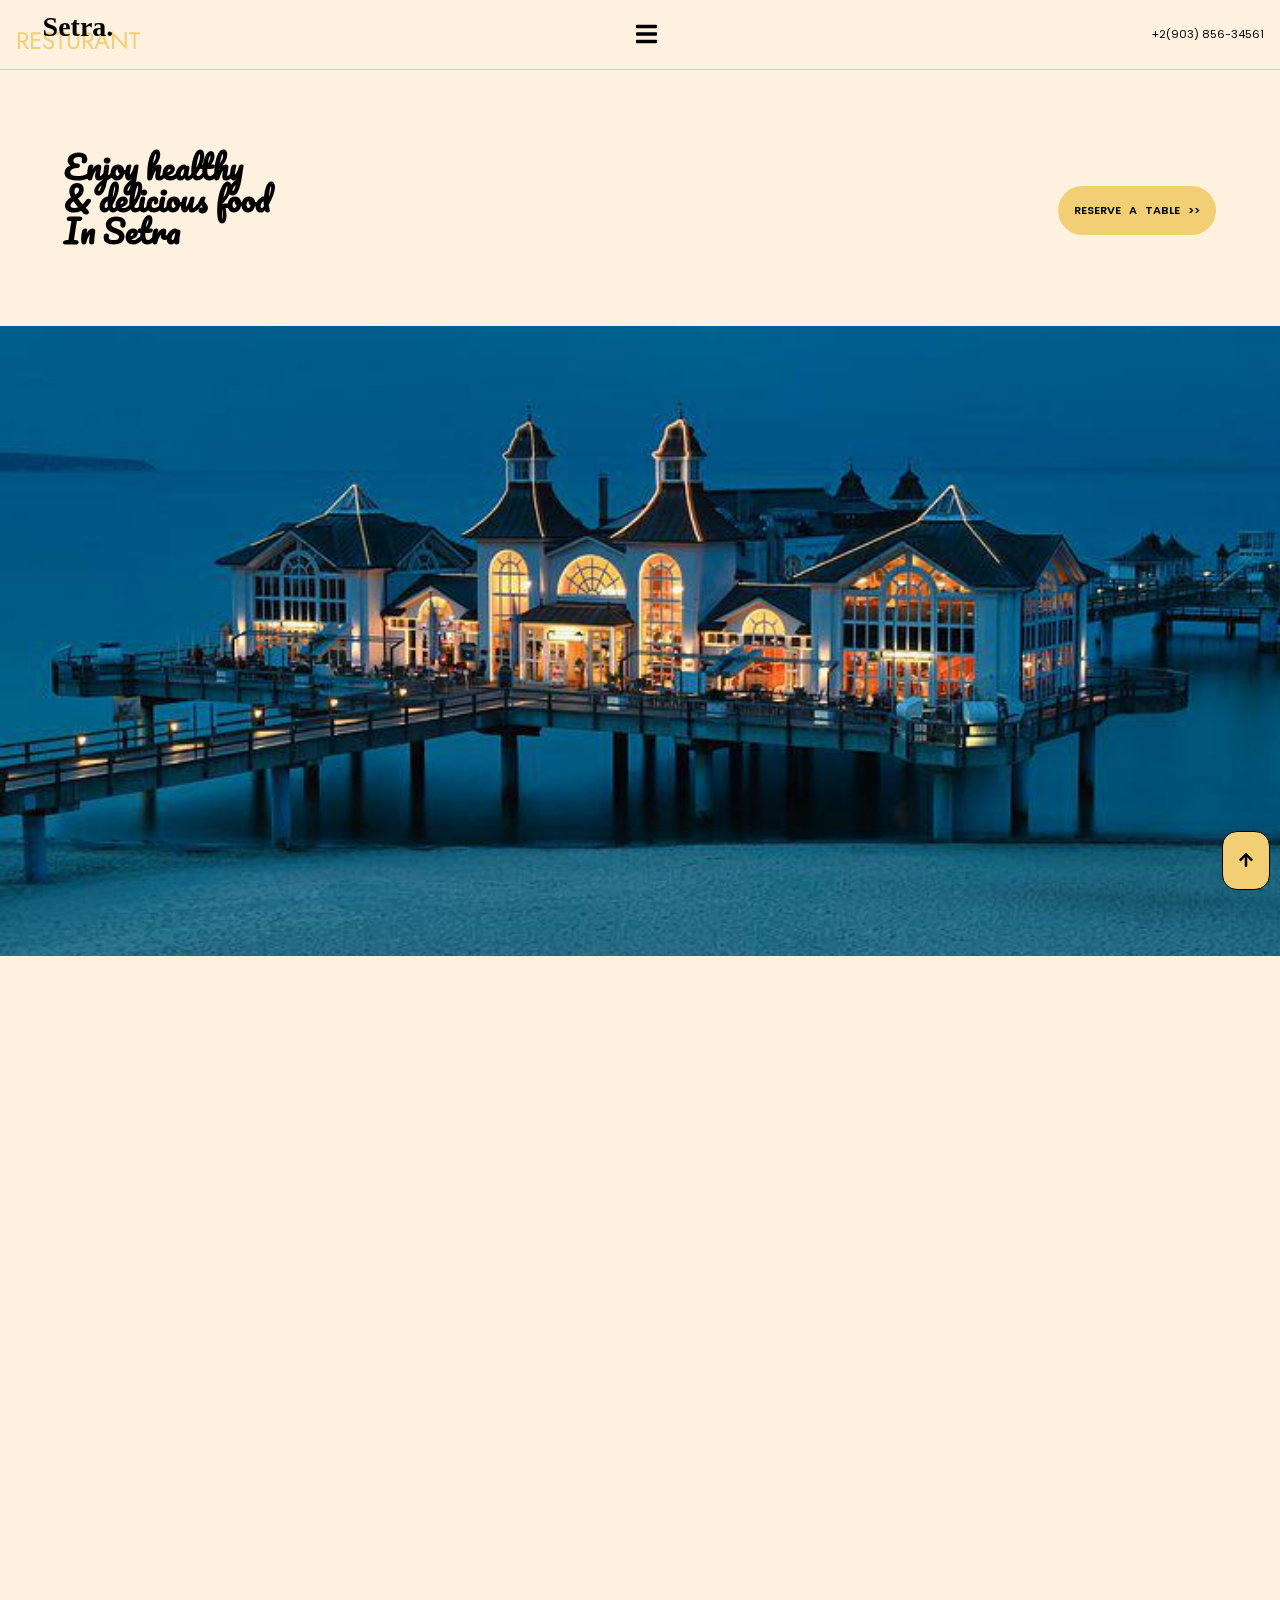
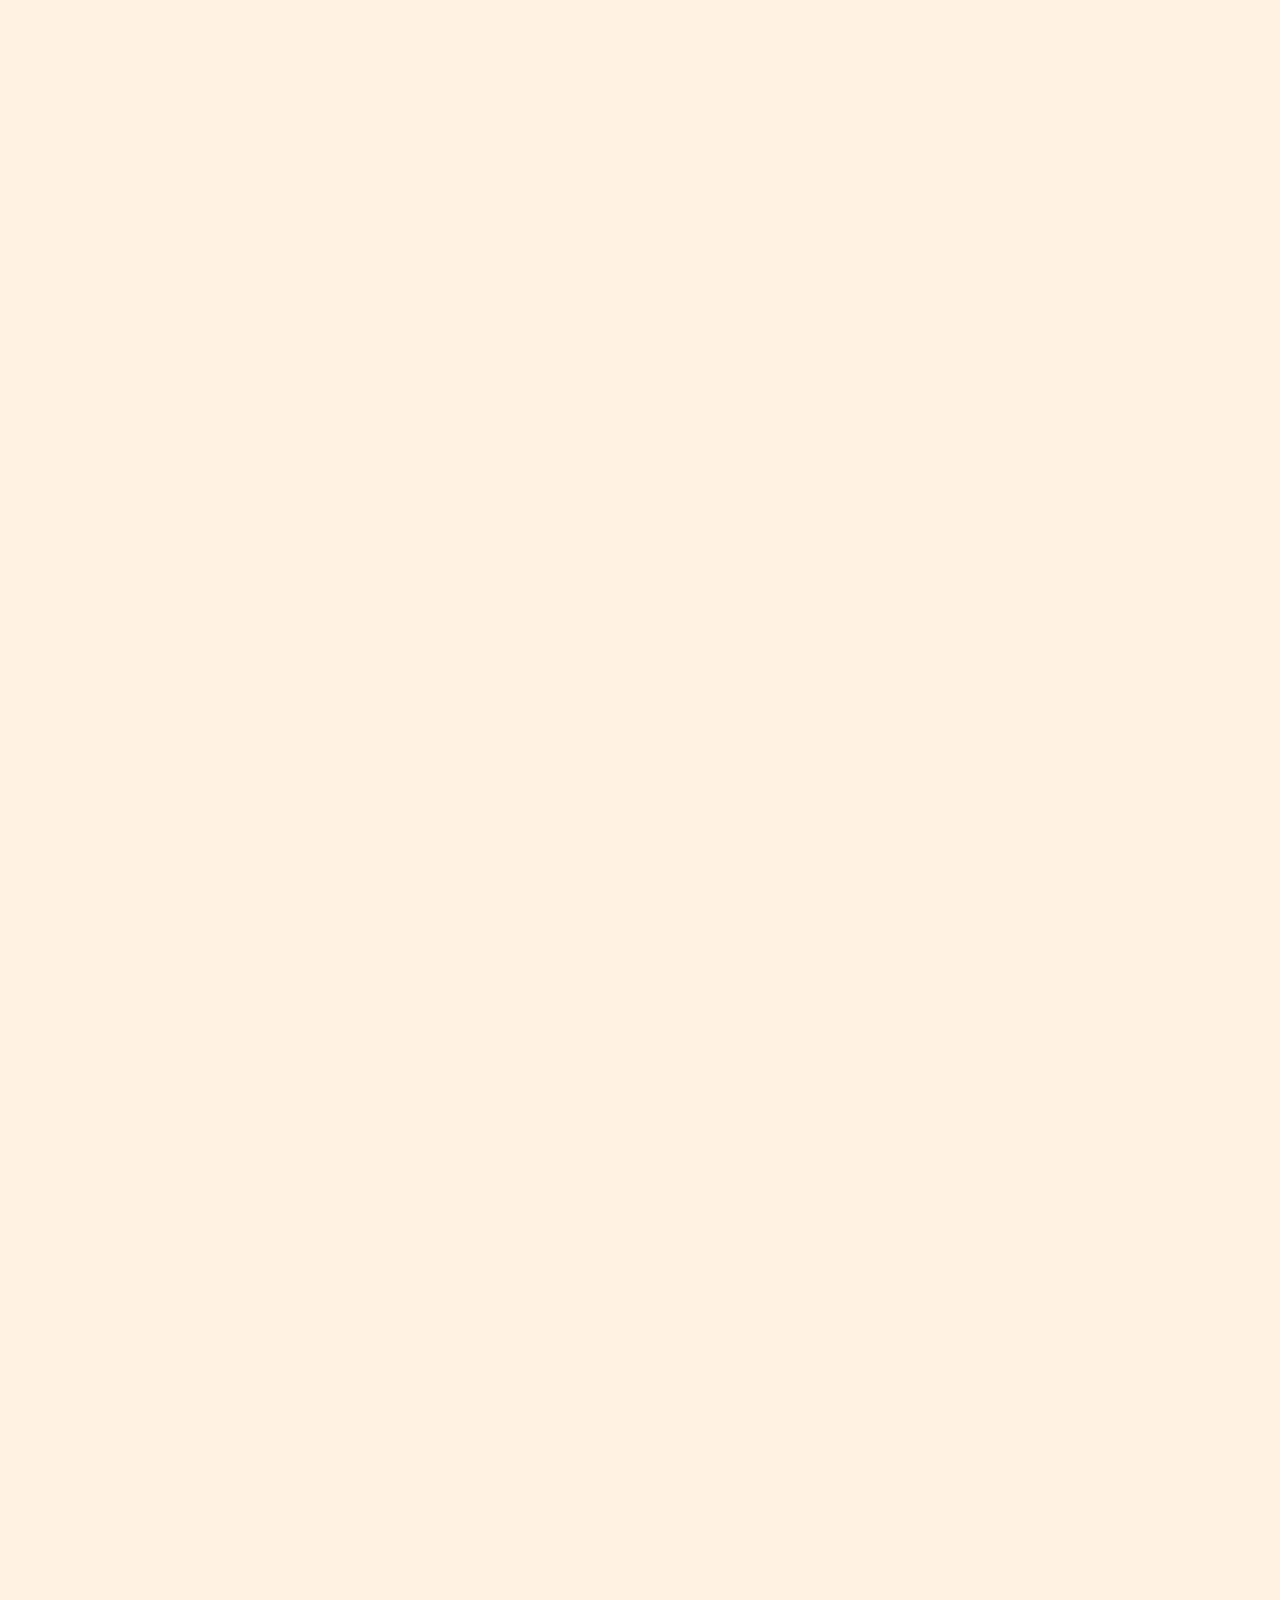
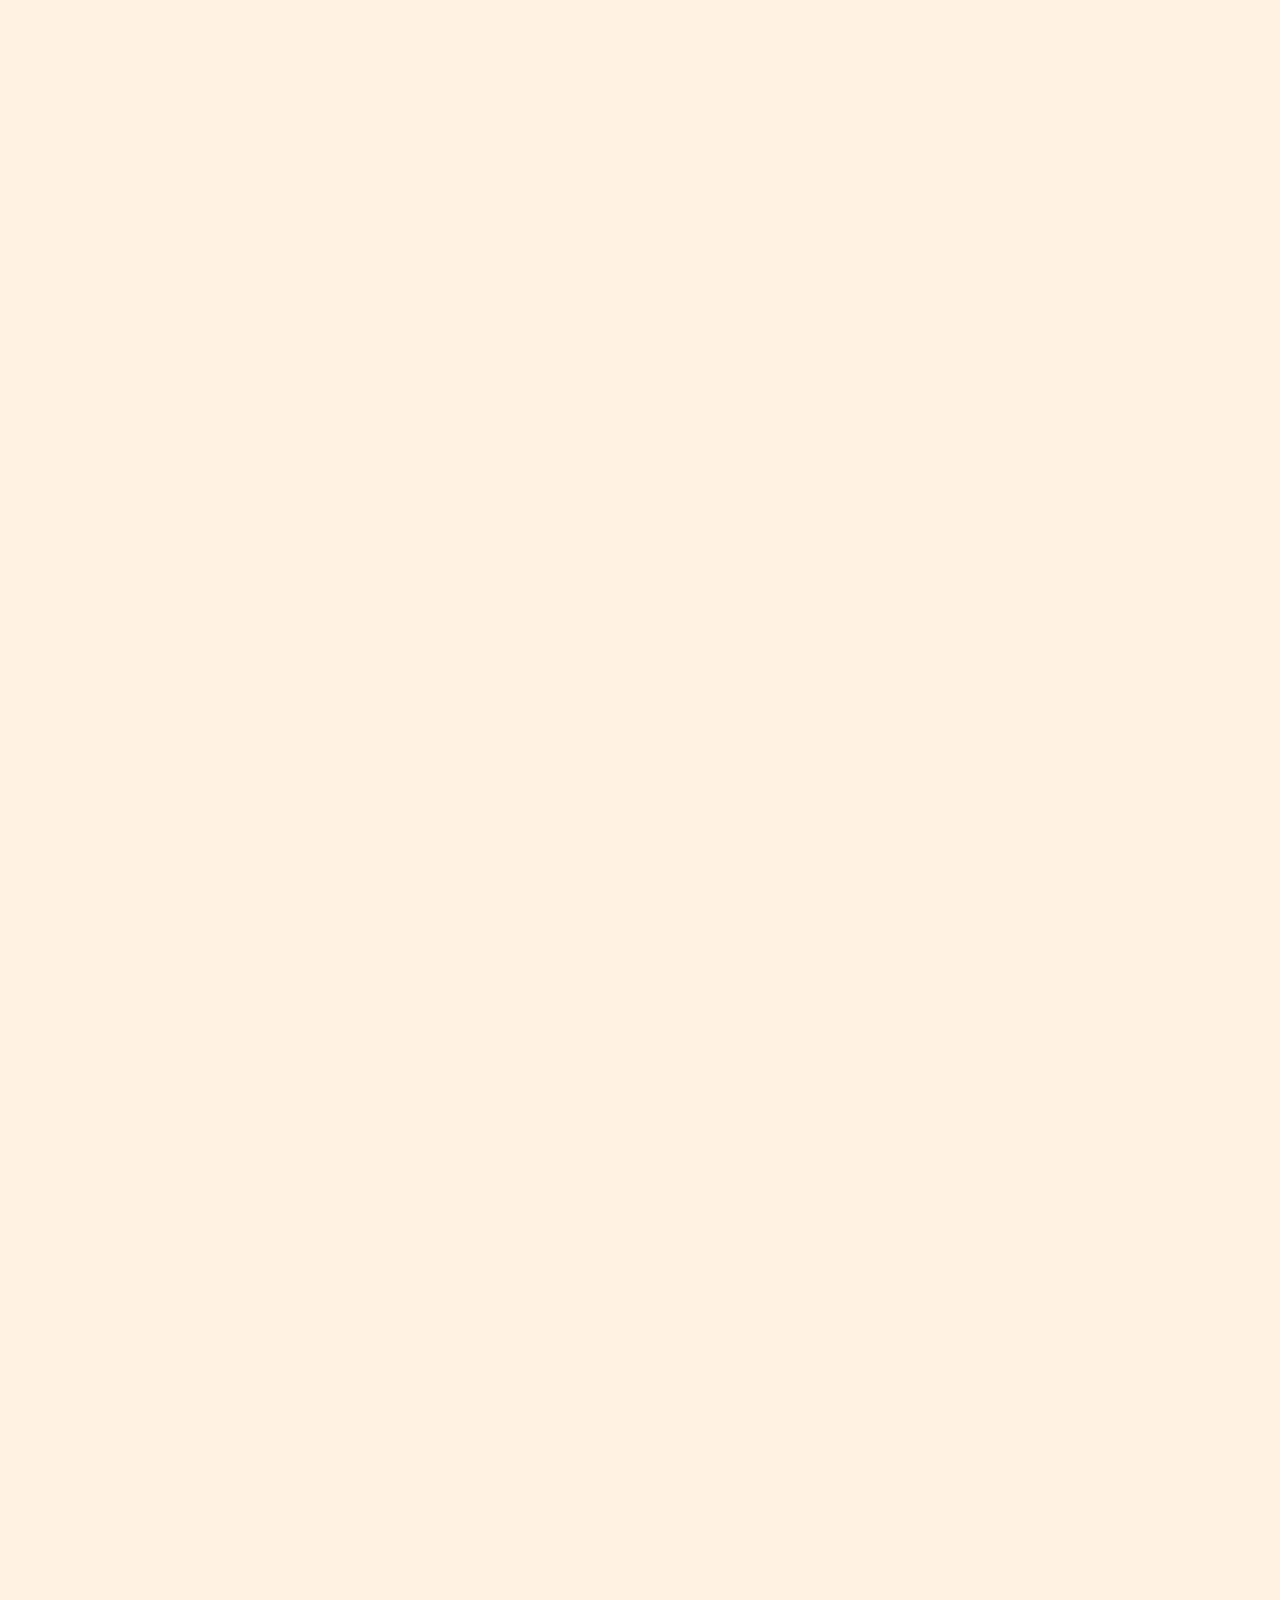
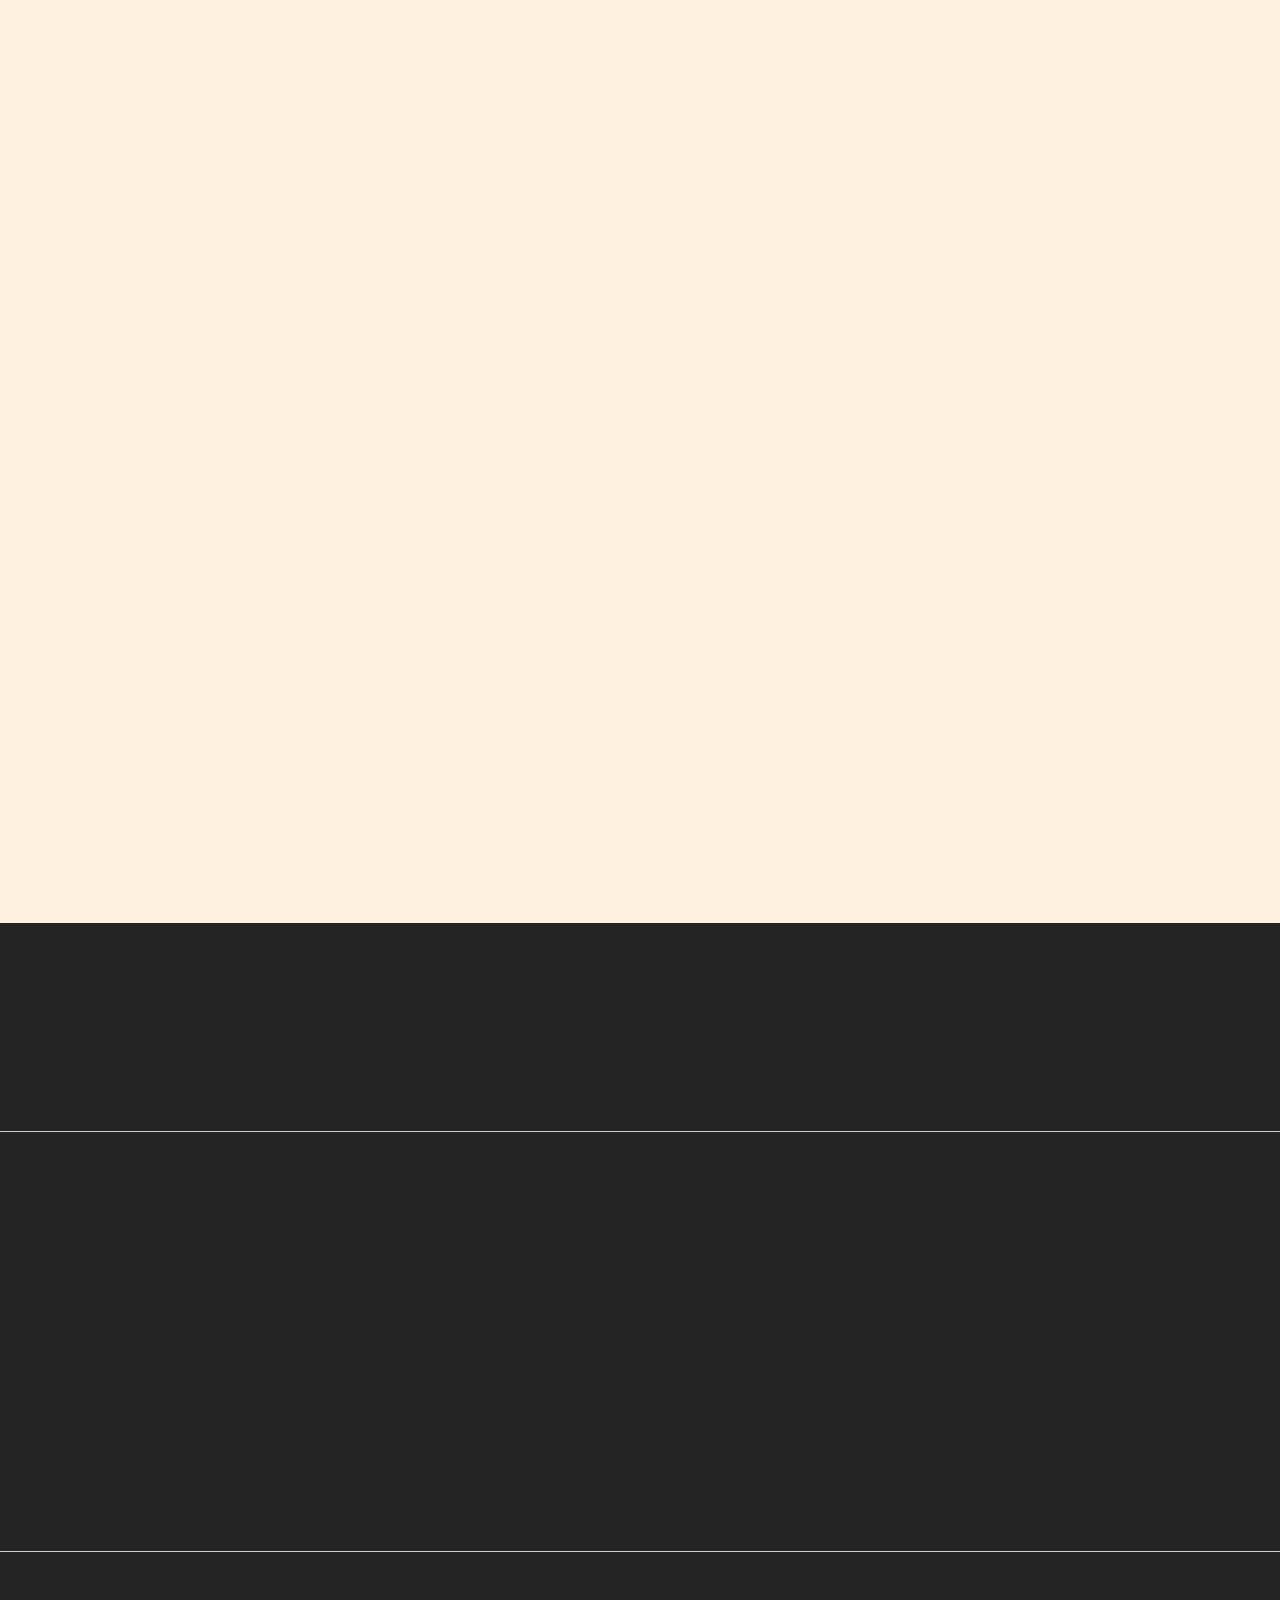
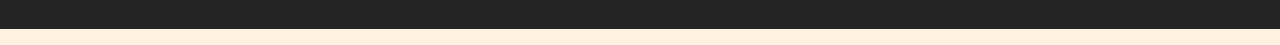
<file: index.html>
<!DOCTYPE html>
<html lang="en">

<head>
    <meta charset="UTF-8">
    <meta http-equiv="X-UA-Compatible" content="IE=edge">
    <meta name="viewport" content="width=device-width, initial-scale=1.0">
    <link rel="stylesheet" href="fontawesome-free-5.15.4-web/css/fontawesome.min.css">
    <link rel="stylesheet" href="css/swiper-bundle.min.css">

    <link rel="stylesheet" href="css/setra.css">
    <link rel="preconnect" href="https://fonts.googleapis.com">
    <link rel="preconnect" href="https://fonts.gstatic.com" crossorigin>
    <link href="https://fonts.googleapis.com/css2?family=Poppins&family=Roboto&family=Tangerines&family=Livvic&family=Pacifico&display=swap" rel="stylesheet">
    <title>Setra Resturant</title>
</head>

<body>
    <header>
        <nav>
            <div class="nav-header">
                <div class="logo">
                    <p><span class="setra">
                        Setra.
                    </span>
                        <span>resturant</span>
                    </p>
                </div>
                <div class="nav-toggle">
                    <button>
                    <i class="fas fa-bars"></i>
                </button>
                </div>
                <div class="contact">
                    <p>+2(903) 856-34561</p>
                </div>
            </div>
            <ul class="links show-links">
                <li>
                    <a href="#">home</a>
                </li>
                <li>
                    <a href="#">about</a>
                </li>
                <li>
                    <a href="#">gallery</a>
                </li>
                <li>
                    <a href="#">recipes</a>
                </li>
                <li>
                    <a href="#">contact</a>
                </li>
            </ul>
            <!-- social media -->


            </div>

        </nav>
    </header>
    <div class="divider"></div>

    <main>
        <div class="container">
            <div class="container1">
                <h4 class="tophead">
                    Enjoy healthy <br>& delicious food <br> In Setra
                </h4>
                <div class="main-btn">
                    reserve a table >>
                </div>
            </div>
            <div class="container2">
                <img src="css/images/item9.jpg" alt="">
            </div>
            <div class="container3">

                <div class="part1">
                    <div class="part-cut">
                        <div>
                            <p class="greentext">
                                Welcome to Setra
                            </p>

                            <h4 class="tophead">
                                Setra is one of the world's best resturants
                            </h4>
                        </div>
                        <div>
                            <button class="second-btn">
                            about setra >>
                        </button>
                        </div>
                    </div>
                </div>
                <div class="part2">
                    <div>
                        <p>Lorem, ipsum dolor sit amet consectetur adipisicing elit. Aspernatur quasi ipsa sit dolorum soluta impedit delectus, possimus magnam? Quasi accusamus quia reiciendis praesentium nihil aspernatur quae, doloribus sunt cupiditate
                            ex.
                        </p>
                        <p>Lorem ipsum dolor, sit amet consectetur adipisicing elit. Cumque mollitia aliquid ea facilis nostrum rerum voluptate, qui maiores excepturi quo sequi natus et similique blanditiis reiciendis totam. Officia, dolorem saepe.</p>

                    </div>
                    <div class="part3">
                        <div class="gallery-top">
                            <img src="css/images/item10.jpg" class="circle1" alt="">

                        </div>
                        <img src="css/images/item5.jpeg" id="circle" alt="">
                    </div>
                </div>
            </div>
            <div class="container4">
                <div class="about">
                    <div class="about-header">
                        <h6 class="greentext">our resturant</h6>
                        <h4 class="tophead">
                            A premium <br> resturant in the heart of out city
                        </h4>
                    </div>
                    <div class="about-image">
                        <div class="gallery-top">
                            <img src="css/images/item7.jpg" class="circle1" alt="">
                        </div>

                        <img src="css/images/item8.webp" class="polygon" alt="">

                    </div>
                </div>
                <div class="about2">
                    <div>
                        <p>Lorem ipsum dolor sit, amet consectetur adipisicing elit. Iusto quis culpa, eveniet incidunt id adipisci doloribus laboriosam asperiores quasi sunt minima natus mollitia ipsam itaque blanditiis officiis placeat nesciunt vero illum.
                            Obcaecati illum sed dolorum rerum, impedit voluptatibus cumque quidem alias, aspernatur voluptatum maxime nobis temporibus aliquid enim eum fugiat?</p>
                    </div>
                    <div>
                        <button class="second-btn" style="margin:1em;">see our resturant >></button>
                    </div>
                </div>

            </div>
            <div class="container5">
                <img src="css/images/item1.jpg" alt="">

            </div>
            <div class="container6">
                <h6 class="greentext">
                    Our Recipes
                </h6>
                <div class="grid">
                    <div>

                        <h4 class="tophead">Our healthy & quality recipes</h4>
                        <p>Lorem ipsum dolor sit amet consectetur adipisicing elit. Ipsum eveniet reprehenderit dolorum dolore voluptatibus quo perferendis necessitatibus cum earum quisquam? Aliquid sit consequatur ad quis ipsa temporibus velit enim molestiae.</p>
                        <p>Lorem ipsum, dolor sit amet consectetur adipisicing elit. Quaerat veritatis beatae itaque laboriosam officia exercitationem.</p>
                        <button class="second-btn">see our recipes   >></button>
                    </div>
                    <div>
                        <img src="css/images/item6.jpeg" alt="">

                    </div>
                </div>
            </div>
            <div class="container7">
                <h6 class="greentext">testimonial</h6>
                <h4 class="tophead">What people says</h4>
                <div class="agba-swiper">
                    <div thumbsSlider="" class="swiper review-swiper">
                        <div class="swiper-wrapper">

                            <div class="swiper-slide">
                                <h4>
                                    Paul Crish
                                </h4>
                            </div>
                            <div class="swiper-slide">
                                <h4>
                                    Joe Ella
                                </h4>
                            </div>
                            <div class="swiper-slide">
                                <h4>Anand C</h4>
                            </div>
                            <div class="swiper-slide">
                                <h4>Alexa Bless</h4>
                            </div>
                        </div>
                        <div class="swiper-pagination"></div>
                    </div>
                    <div class="swiper review-swiper2">
                        <div class="swiper-wrapper">
                            <div class="swiper-slide">
                                <div class="review">
                                    <img src="css/images/item11.jpg" alt="">
                                    <p>Lorem ipsum dolor sit amet consectetur, adipisicing elit. Quaerat nulla natus vitae quas provident laboriosam culpa voluptate placeat doloremque sit animi, quia omnis blanditiis, unde, nisi minima tempora corporis et
                                        dolore architecto aperiam quam tenetur quasi. Eveniet nisi assumenda tenetur?</p>
                                    <span class="office">

                                        <h4 class="name">Paul Crish</h4>
                                        <p>CEO of Hampton Studios</p>
                                    </span>
                                </div>
                            </div>
                            <div class="swiper-slide">
                                <div class="review">
                                    <img src="css/images/review3.jpeg" alt="">
                                    <p>Lorem ipsum dolor sit amet consectetur adipisicing elit. Assumenda dolorem adipisci tempora iusto eligendi a magnam architecto, consequuntur cum earum unde nisi sequi hic vero modi, autem amet magni porro!</p>
                                    <span class="office">

                                        <h4 class="name">Joe Ella</h4>
                                        <p>CEO of Hampton Studios</p>
                                    </div>
                                </div>
                            <div class="swiper-slide">
                                <div class="review">
                                    <img src="css/images/review1.jpg" alt="">
                                    <p>Lorem ipsum dolor sit amet consectetur adipisicing elit. Assumenda dolorem adipisci tempora iusto eligendi a magnam architecto, consequuntur cum earum unde nisi sequi hic vero modi, autem amet magni porro!</p>

                                        <div class="office">

                                            <h4 class="name">Anand C</h4>
                                            <p>CEO of Hampton Studios</p>
                                        </div>
                                </div>
                            </div>
                            <div class="swiper-slide">
                                <div class="review">
                                    <img src="css/images/review2.jpeg" alt="">
                                    <p>Lorem ipsum dolor sit amet consectetur adipisicing elit. Assumenda dolorem adipisci tempora iusto eligendi a magnam architecto, consequuntur cum earum unde nisi sequi hic vero modi, autem amet magni porro!</p>
                                    <span class="office">

                                        <h4 class="name">Alexa Bless</h4>
                                        <p>CEO of Hampton Studios</p>
                                    </span>
                                </div>
                            </div>

                        </div>
                        <div class="swiper-button-next"></div>
                        <div class="swiper-button-prev"></div>

                    </div>
                </div>
            </div>

        </div>
        <div class="container8">
            <div class="gallery-text">
                <div>
                    <h6 class="greentext">
                        Our gallery
                    </h6>
                    <h4 class="tophead">Follow on Instagram</h4>
                </div>
                <div>
                    <p>Lorem ipsum dolor sit amet consectetur adipisicing elit.eveniet et saepe quia mollitia natus repellat ad beatae reiciendis quas neque, qui repellendus? Quam quos voluptas animi magni.</p>
                </div>
            </div>
            <div class="gallery">
                <div class="swiper gallery-swiper">
                    <div class="swiper-wrapper">
                        <div class="swiper-slide">
                            <div class="gallery-drop">
                                <img src="css/images/item10.jpg" class="notig " alt="">
                            </div>

                        </div>

                        <div class="swiper-slide">
                            <div class="gallery-drop">
                                <img src="css/images/item3.jpeg" class="notig " alt="">
                            </div>
                        </div>
                        <div class="swiper-slide">
                            <div class="gallery-drop">
                                <img src="css/images/item10.jpg" class="notig " alt="">
                            </div>
                        </div>
                        <div class="swiper-slide">
                            <div class="gallery-drop">
                                <img src="css/images/item2.jpeg" class="notig " alt="">
                            </div>
                        </div>


                    </div>


                    <div class="swiper-pagination"></div>
                </div>
            </div>

        </div>

        <!--=============== SCROLL UP ===============-->
        <a href="#" class="scrollup show-scroll" id="scroll-up">
            <i class="fas fa-arrow-up"></i>

        </a>

        </div>


        </div>
    </main>
    <footer>

        <div class="footer-container">
            <div class="footer-one">
                <div>
                    <h4 class="tophead">
                        Book a table now
                    </h4>
                </div>
                <div>
                    <p>Lorem ipsum dolor sit amet consectetur adipisicing elit. Illum voluptatum voluptatem deleniti reprehenderit.</p>
                </div>
                <div>
                    <button class="main-btn">
                    reserve a table >>
                </button>
                </div>
            </div>
            <div class="divider"></div>
            <div class="footer-two">
                <div class="logo">
                    <p><span class="setra">
                    Setra.
                </span>
                        <span>resturant</span>
                    </p>
                </div>
                <div class="foot">
                    <div>
                        <h4 class="chief">Location</h4>
                        <p>767 5th Street, <br> 21st Floor, New York, USA</p>
                        <div class="footer-social">
                            follow us:
                            <i class="fab fa-facebook"></i>
                            <i class="fab fa-twitter"></i>
                            <i class="fab fa-instagram"></i>

                        </div>
                    </div>
                    <div style="margin-top:2em ;">
                        <h4 class="chief">Links</h4>
                        <ul>
                            <li>
                                <a href="#">About us</a>
                            </li>
                            <li>
                                <a href="#">Recipes</a>
                            </li>
                            <li>
                                <a href="#">News</a>
                            </li>
                            <li>
                                <a href="#">Contact Us</a>
                            </li>
                        </ul>
                    </div>
                    <div>
                        <h4 class="chief">Legal</h4>
                        <ul>
                            <li>
                                <a href="#">Privacy Policy</a>
                            </li>
                            <li>
                                <a href="#">Terms of condition</a>
                            </li>

                        </ul>
                    </div>
                </div>
            </div>
            <div class="divider"></div>

            <p class="copytext">
                &copy;Setra 2022. All rights reserved.

            </p>

        </div>
    </footer>
</body>
<script src="js/scrollreveal.min.js"></script>
<script src="fontawesome-free-5.15.4-web/js/all.min.js"></script>
<script src="js/swiper-bundle.min.js"></script>

<script src="js/setra.js"></script>


</html>
</file>
<file: css/setra.css>
@import url('https://fonts.googleapis.com/css2?family=Poppins&family=Tangerine&family=Roboto&family=Livvic&family=Jost&family=Pacifico&display=swap');
:root {
    --black: #000;
    --blacktone: #242424;
    --gray: rgb(114, 114, 114);
    --white: #fff;
    --yellowback: #f2cf74;
    --poppins: "Poppins";
    --livvic: "Livvic";
    --bestrock: "Roboto";
    --gothic: "Jost";
    --medere: "Tangerine";
    --beloved: "Pacifico";
    --restur: "Jost";
    --butradius: 30px;
    --pad1: 1rem;
    --border: 2px solid #000;
    --transition: all 0.3s linear;
    /*font sizes*/
    --rem1: 1rem;
    --rem2: 2rem;
    --rem3: 3rem;
    --rem4: 4rem;
    --rem: 5rem;
    --bold: 700;
}

html {
    -behavior: smooth;
    overflow-x: hidden;
}

body {
    margin: 0;
    padding: 0;
    box-sizing: border-box;
    font-family: var(--poppins);
    background-color: rgb(255, 241, 224);
    overflow-x: hidden;
}

h1,
h4,
h6 {
    margin: 0;
}

a {
    text-decoration: none;
    color: var(--blacktone);
}

img {
    width: 100%;
    height: auto;
    object-fit: cover;
}

p {
    font-size: 0.7rem;
}

button,
input {
    font-family: var(--poppins);
    border: none;
    outline: none;
    cursor: pointer;
}

ul {
    list-style: none;
    padding: 0;
}

.main-btn,
.second-btn {
    border-radius: var(--butradius);
    padding: 1rem;
    text-transform: uppercase;
    text-align: center;
    font-weight: 600;
    font-size: 0.7rem;
    word-spacing: 5px;
    margin: 0.7rem 0;
}

.main-btn {
    background-color: var(--yellowback);
    color: var(--black);
}

.main-btn:hover,
.second-btn:hover {
    opacity: 0.9;
}

.second-btn {
    background-color: var(--black);
    color: var(--yellowback);
}

.tophead {
    font-family: var(--beloved);
    font-size: 2rem;
    line-height: 1;
}

.greentext {
    font-family: var(--medere);
    color: green;
    font-size: 1.5rem;
    text-transform: capitalize;
    margin: 1rem 0;
}

.divider {
    height: 1px;
    width: 100%;
    background-color: var(--yellowback);
}

nav {
    padding: 0 var(--rem1) 0;
}

.nav-header {
    display: flex;
    align-items: center;
    justify-content: space-between;
}

.nav-header button {
    background: none;
    font-size: 1.5rem;
}

.logo .setra {
    font: 1.75rem 'Times New Roman', Times, serif;
    margin: 0;
    text-align: center;
    color: var(--black);
    z-index: 900;
    text-transform: capitalize;
    font-weight: 700;
}

.logo span {
    display: block;
    color: var(--yellowback);
    text-transform: uppercase;
    font-family: var(--restur);
    font-size: 1.5rem;
    margin-top: -1.25rem;
    z-index: -1;
    position: relative;
}

.links {
    background-color: var(--black);
    margin: 0 -1rem 0;
    transition: var(--transition);
    height: 0;
    display: none;
    overflow: hidden;
}

.links a {
    display: block;
    color: var(--yellowback);
    text-transform: uppercase;
    margin: var(--rem1);
    transition: var(--transition);
    margin-bottom: var(--rem2);
}

.links a:hover {
    padding-left: 1.5rem;
    background-color: grey;
}

.contact {
    display: none;
}

.show-links {
    height: 18rem;
}

.container1 {
    margin: var(--rem2) var(--rem1) var(--rem2);
}

.container1 span {
    font-size: var(--rem2);
    color: red;
    margin: 0;
}

.container2 {
    margin-bottom: var(--rem4);
}

.container2 img,
.container5 img {
    width: 100vw;
    height: 70vh;
    object-fit: cover;
}

.container3 {
    padding: var(--rem1);
}

.container3 .part3,
.about-image {
    display: flex;
    flex-direction: column;
    align-items: center;
}

.circle1 {
    border-radius: 150px 150px;
    height: 600px;
    width: 200px;
    object-fit: cover;
}

.gallery .notig {
    border-radius: 150px 150px;
    height: 300px;
    width: 200px;
    object-fit: cover;
}

.container3 .part3 #circle {
    border-radius: 50%;
    height: 350px;
    width: 350px;
}

.container4 {
    background-color: var(--yellowback);
    padding: 4rem var(--rem1) var(--rem1);
}

.about-image img {
    padding: var(--rem1);
}

.polygon {
    border-radius: 150px;
    height: 300px;
    width: 400px;
    object-fit: cover;
}

.container7 {
    text-align: center;
}

.container6,
.container7,
.container8 {
    padding: var(--rem1);
    margin-top: var(--rem4);
}

.notig {
    opacity: 1;
    transition: .5s ease;
    cursor: pointer;
    backface-visibility: hidden;
}

.overlay {
    height: 100%;
    width: 100%;
    transition: .5s ease;
    opacity: 0;
}

.gallery .swiper-slide:hover .overlay {
    opacity: 1;
}

.icon {
    position: relative;
    top: 300px;
    left: 50%;
    width: 100%;
    transform: translate(-50%, -50%);
    -ms-transform: translate(-50%, -50%);
    text-align: center;
    background-size: cover;
}

.gallery .swiper-slide:hover .notig {
    opacity: 0.7;
}

.fa-user:hover {
    color: #eee;
}


/*SWIPER CLASS*/

.swiper {
    width: 100%;
    height: 100%;
}

.swiper-slide {
    display: -webkit-box;
    display: -ms-flexbox;
    display: -webkit-flex;
    display: flex;
    -webkit-box-pack: center;
    -ms-flex-pack: center;
    -webkit-justify-content: center;
    justify-content: center;
    -webkit-box-align: center;
    -ms-flex-align: center;
    -webkit-align-items: center;
    align-items: center;
}

.swiper-slide img {
    width: 200px;
    height: 20%;
    object-fit: cover;
}

.review-swiper .swiper-slide {
    opacity: 0.4;
    min-width: 20%;
}

.review-swiper .swiper-slide-thumb-active {
    opacity: 1;
}

.review-swiper h4 {
    font-size: 1rem;
    font-family: var(--beloved);
    background: none;
    cursor: pointer;
    min-width: 400px;
    margin: var(--rem2);
}

.review img {
    width: 300px;
    border-radius: 150px;
    height: 400px;
    padding: var(--rem1);
    line-height: 0;
    border: 1px var(--black) solid;
}

.review .office {
    display: block;
}

.office p {
    margin: 0;
}

.gallery-drop:nth-child(2n),
.gallery-top:nth-child(2n) {
    width: 40%;
}

.swiper-slide:nth-child(2n) {
    width: 20%;
}

.gallery-swiper {
    width: 100%;
    height: 400px;
}

.scrollup {
    position: fixed;
    bottom: 10px;
    background-color: var(--yellowback);
    color: var(--black);
    border: 1px solid var(--black);
    padding: var(--rem1);
    right: 10px;
    z-index: 99;
    border-radius: 15px;
}

.footer-container {
    color: white;
    z-index: -100;
    background-color: var(--blacktone);
    padding: var(--rem2) 0 var(--rem2);
    text-transform: capitalize;
}

.footer-one {
    display: flex;
    flex-direction: column;
    align-content: center;
    text-align: center;
    padding: var(--rem2) var(--rem1) var(--rem2);
}

.footer-one p {
    color: var(--gray);
}

.footer-two {
    padding: var(--rem1);
}

.footer-two .logo span {
    color: var(--yellowback);
    text-align: center;
    z-index: 1;
}

.footer-two .logo .setra {
    color: var(--white);
    z-index: 10;
}

.footer-container .foot {
    margin: 4em 0 1rem;
}

.footer-social svg {
    padding-left: var(--rem1);
    cursor: pointer;
}

.foot li {
    line-height: 2;
}

.chief {
    font-weight: 700;
    margin: 0;
}

.footer-container a {
    color: var(--white);
}

.footer-container a:hover {
    color: var(--yellowback);
    text-decoration: underline;
}

.footer-container .divider {
    margin: 1rem 0 1rem;
}

.copytext {
    text-align: center;
}

@media screen and (max-width: 600px) {
    .tophead {
        font-size: 1.5rem;
    }
    .review img {
        margin-top: 1rem;
    }
    .container7 {
        padding: 0;
    }
    .container3 .part3 #circle {
        width: 200px;
        height: 200px;
        margin: 1rem 0;
    }
    .footer-container a {
        font-size: 0.7rem;
    }
}

@media screen and (max-width: 420px) {
    .polygon {
        width: 95%;
        margin: 0 auto;
    }
    .container2 img,
    .container5 img {
        height: 300px;
    }
}

@media screen and (max-width: 370px) {
    .logo .setra {
        font-size: 1.25rem;
    }
    .logo span {
        font-size: 1rem;
    }
    .nav-toggle svg {
        font-size: 1rem;
    }
    .review img {
        padding: 0.3rem;
        width: 250px;
    }
}

@media screen and (max-width: 800px) {
    .grid img {
        height: 350px;
        object-fit: cover;
    }
}

@media screen and (min-width: 800px) {
    /*chamging the position of the items in navbar*/
    .container1,
    .container3,
    .container4,
    .container6,
    .container7,
    .container8 {
        padding: var(--rem3);
    }
    .nav-header {
        display: flex;
        justify-content: space-between;
    }
    .contact {
        display: block;
    }
    .container1 {
        display: flex;
        justify-content: space-between;
    }
    .about,
    .about2 {
        display: flex;
        justify-content: space-evenly;
    }
    .part-cut,
    .part2 {
        display: flex;
        justify-content: space-evenly;
    }
    .part2 {
        padding-left: 3rem;
    }
    .main-btn {
        text-align: center;
        align-self: flex-end;
    }
    .part-cut .tophead,
    .part2 p,
    .about2 p {
        max-width: 400px;
    }
    .part-cut div:nth-child(2) {
        display: flex;
        align-self: center;
    }
    .about-header {
        z-index: 10;
    }
    .about-header .tophead,
    .container6 .tophead {
        font-size: var(--rem2);
    }
    .about-image {
        height: 100vh;
    }
    .about2 {
        align-items: center;
    }
    #circle {
        position: absolute;
        left: 20%;
        bottom: 10%;
    }
    .polygon {
        position: absolute;
        left: 15%;
        bottom: 30%;
    }
    .container6 {
        padding: var(--rem2);
    }
    .grid {
        display: grid;
        grid-template-columns: repeat(2, 1fr);
        gap: var(--rem1);
    }
    .container6 img {
        height: 400px;
        object-fit: cover;
    }
    .review-swiper {
        display: none;
    }
    .review {
        align-content: center;
        padding: var(--rem1);
        max-width: 70%;
    }
    .gallery-text {
        display: flex;
        align-items: center;
        row-gap: var(--rem2);
        justify-content: space-between;
    }
    .gallery-text .tophead {
        min-width: 100%;
    }
    .gallery-text p {
        max-width: 80%;
    }
    .footer-one {
        display: grid;
        grid-template-columns: repeat(3, 1fr);
        gap: var(--rem2);
        place-items: center;
        text-align: left;
        padding: var(--rem2);
    }
    .footer-one .tophead {
        font-size: var(--rem3);
    }
    .footer-one p {
        font-size: .75rem;
    }
    .foot {
        display: flex;
        justify-content: space-around;
    }
}
</file>
